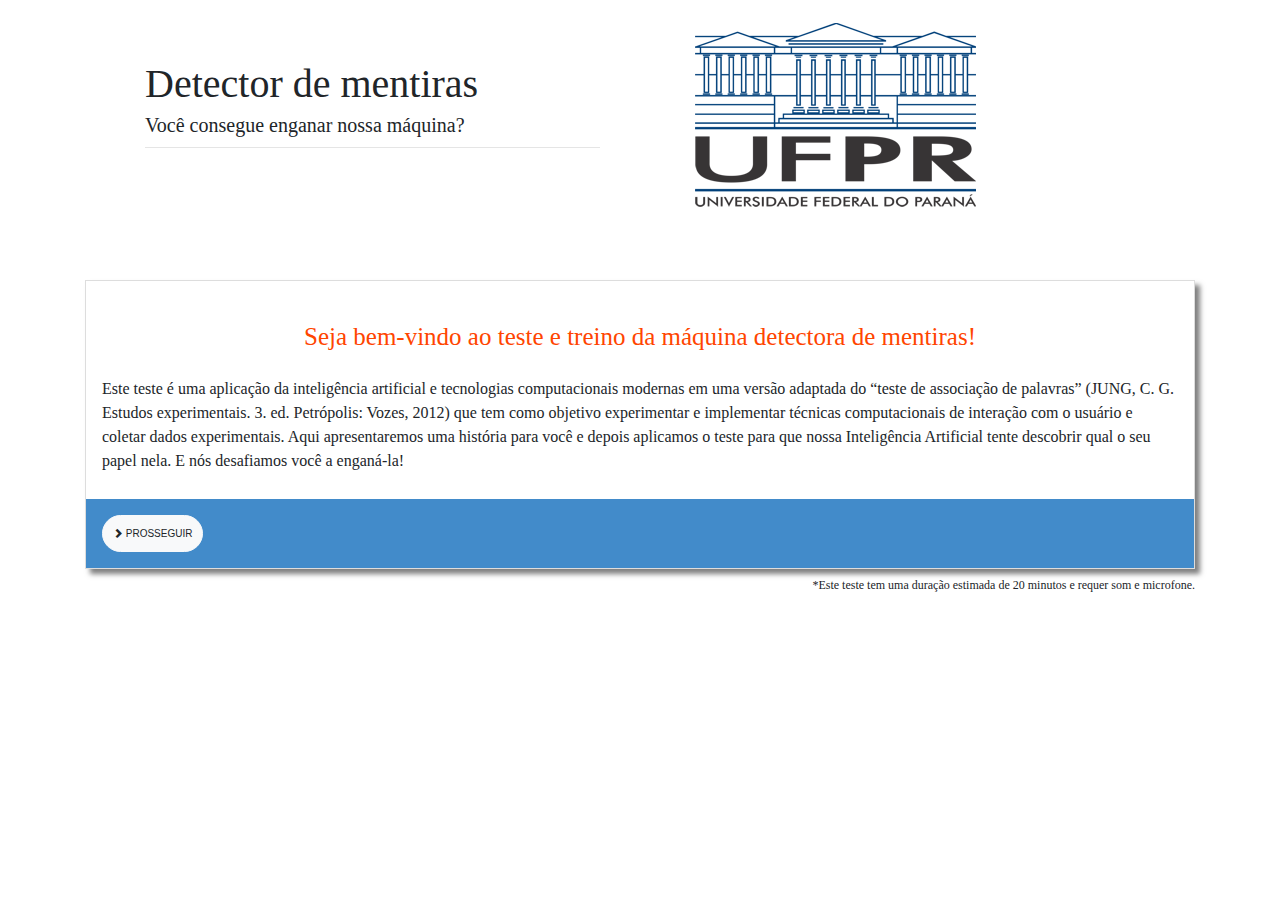
<file: WebContent/index.html>
﻿<!DOCTYPE html>

<html>

<head>
<meta charset="UTF-8">
<link href="css/carregamento.css" rel="stylesheet">
<link href="css/bootstrap/css/bootstrap.min.css" rel="stylesheet">
<link href="css/principal.css" rel="stylesheet">
<link rel="stylesheet" type="text/css"
	href="css/bootstrap-4/bootstrap.css"></link>
<title>Detector de Mentiras</title>
</head>

<body>
	<div class="container">
		<div class='greetings flex-container'>
			<div class='title midFlex'>
				<h1>Detector de mentiras</h1>
				<h2>Você consegue enganar nossa máquina?</h2>
				<hr>
			</div>
			<div class='midFlex'>
				<img alt="detector-de-imagens" src="imagens/logo_ufpr.png">
			</div>
		</div>
		<div class='explanation'>
			<!-- 			<h1 style='margin-top: 1em; text-align: center; color: #FF4500;'> -->
			<!-- 				Seja bem-vindo ao teste e treino da máquina detectora de mentiras! -->
			<!-- 			</h1> -->
			<!-- 			<p class='hover' > -->
			<!-- 				Receba nossas boas vindas ao teste e treino da máquina  -->
			<!-- 				detectora de mentiras desenvolvida por estudantes da Universidade Federal do Paraná, -->
			<!-- 				feita com técnicas de inteligência artificial e aprendizado de máquina. -->
			<!-- 			</p> -->
			<!-- 			<hr style='border-color: #212529;' > -->
			<br />
			<div class='cartao information'>
				<div class='content'>
					<h1
						style='margin-top: 1em; margin-bottom: 1em; text-align: center; color: #FF4500;'>
						Seja bem-vindo ao teste e treino da máquina detectora de mentiras!
					</h1>
					<p>Este teste é uma aplicação da inteligência artificial e
						tecnologias computacionais modernas em uma versão adaptada do
						“teste de associação de palavras” (JUNG, C. G. Estudos
						experimentais. 3. ed. Petrópolis: Vozes, 2012) que tem como
						objetivo experimentar e implementar técnicas computacionais de
						interação com o usuário e coletar dados experimentais. Aqui
						apresentaremos uma história para você e depois aplicamos o teste
						para que nossa Inteligência Artificial tente descobrir qual o seu
						papel nela. E nós desafiamos você a enganá-la!</p>
				</div>
				<div class='footer flex-container'>
					<div style='align-self: flex-end;' >
						<a href="termos.html"
							class="btn btn-light btn-xl js-scroll-trigger prosseguir"> <span
							class="glyphicon glyphicon-chevron-right"></span> PROSSEGUIR
						</a>
					</div>
				</div>
			</div>
				<p style='font-size: 0.6em; text-align: right;' >*Este teste tem uma duração estimada de 20 minutos e requer
					som e microfone.</p>
		</div>

	</div>

	<br />
	<script>
		var is_chrome = navigator.userAgent.toLowerCase().indexOf('chrome') > -1;
		if (!is_chrome)
			do {
				alert("É necessário utilizar o navegador Chrome.");
				alert("Por favor, utilize outro navegador.");
			} while (!is_chrome);
	</script>
</body>
</html>
</file>
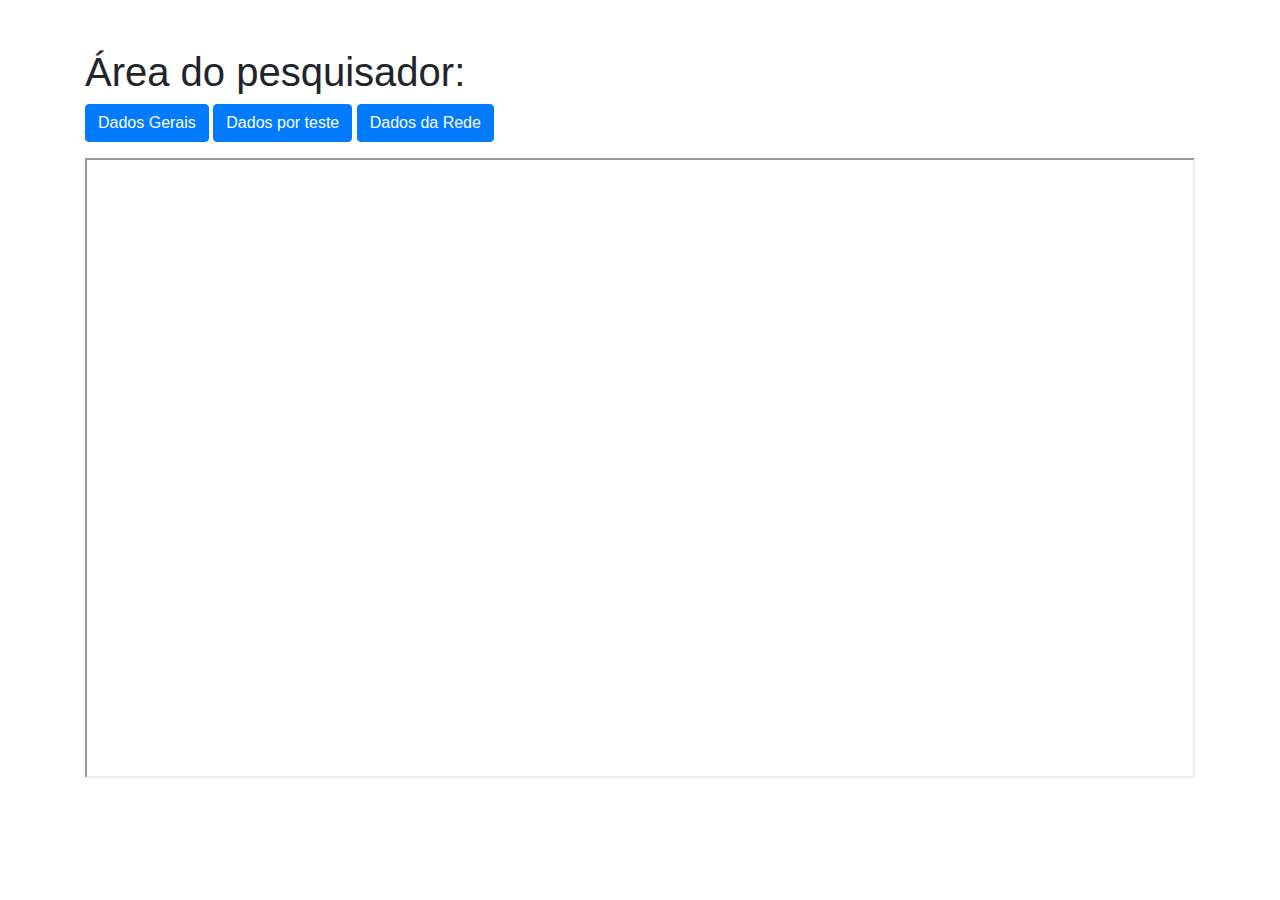
<file: WebContent/areaPesquisador.html>
﻿<!DOCTYPE html>
<html>
<head>
	<meta charset="UTF-8">
	<link rel="stylesheet" type="text/css" href="css/bootstrap-4/bootstrap.css"></link>
	<script src="https://ajax.googleapis.com/ajax/libs/jquery/3.3.1/jquery.min.js"></script>
	<script src="css/bootstrap-4/bootstrap.js"></script>
	<title>Detector de Mentiras</title>
</head>

<body>
	
	<div class="container">
	<br/>
	<br/>
	<h1>Área do pesquisador: </h1>
	<div class="form-group">
		<button class="btn btn-primary" onclick ="funcao('https://detectormentiras.shinyapps.io/total')">Dados Gerais</button>
		<button class="btn btn-primary" onclick ="funcao('https://detectormentiras.shinyapps.io/teste')">Dados por teste</button>
		<button class="btn btn-primary" onclick ="funcao('https://detectormentiras.shinyapps.io/rede')">Dados da Rede</button>
	</div>
	
	<iframe src="" id="frame" width="100%" height="620px" ></iframe> 

</body>
<script>
	function funcao(url){
		document.getElementById("frame").src= url;
	}
</script>
</html>
</file>
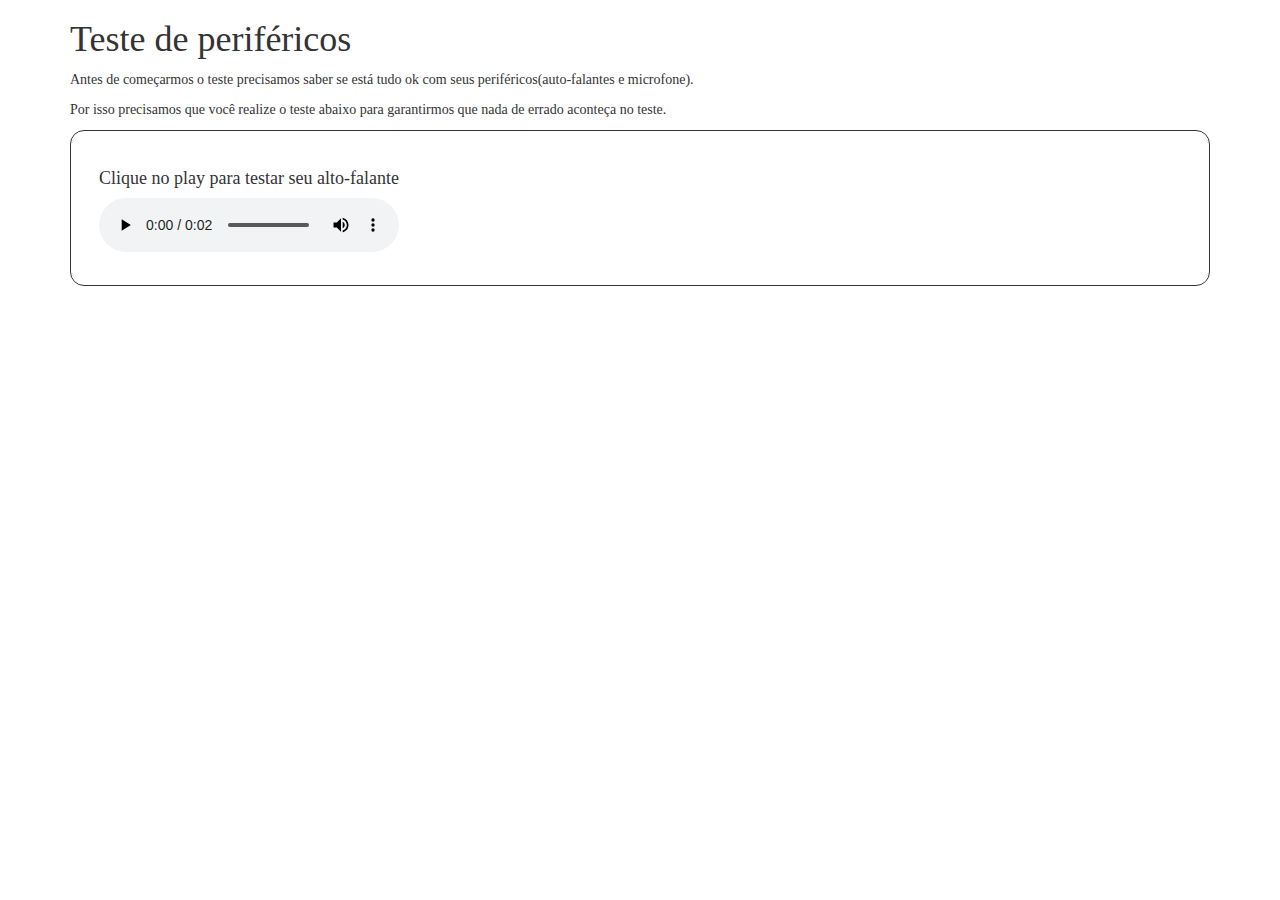
<file: WebContent/calibragem.html>
﻿<!DOCTYPE html>

<html>
<head>
<title>Detector de mentiras</title>
<meta charset="UTF-8">
<meta name="viewport" content="width=device-width, initial-scale=1.0">
<style>
.field {
	width: 100%;
}

.label {
	width: 100%;
}

label {
	/*background: green;*/
	border-bottom-color: green;
	border-radius: 1em;
	width: 100%;
	padding: 1em;
}

#resultRecording {
	width: 90%;
	border-radius: 1em;
	padding: 1em;
}
</style>
<link href="css/carregamento.css" rel="stylesheet">
<link href="css/bootstrap/css/bootstrap.min.css" rel="stylesheet">
<link href="css/principal.css" rel="stylesheet">
<script src='js/SpeechRecognition/Lib/jquery.min.js' type='text/javascript'></script>
<script src='css/bootstrap/js/bootstrap.min.js' type='text/javascript'></script>
<script src='js/SpeechRecognition/DateTime.js' type='text/javascript'></script>
<script src='js/SpeechRecognition/SpeechApi.js' type='text/javascript'></script>
<script src='js/SpeechRecognition/Sender.js' type='text/javascript'></script>
<script src='js/SpeechRecognition/MounterAudios.js' type='text/javascript'></script>
<script src='js/SpeechRecognition/Speech.js' type='text/javascript'></script>
<script src='js/SpeechRecognition/geral.js' type='text/javascript'></script>
</head>
<body>

	
	<div id='fundoVideo' class='fundo' style='display: none;' >
		<div id='video'  >
			<video id='videoEstoria' controls onended='javascript:iniciarPalavras();' >
				<source id='sourceEstoria' src='' ></source>
			</video>
		</div>
	</div>

	<div class='container' id='containerPrincipal' >

		<div id='testePerifericos'>

			<!-- Modal -->
			<div class="modal fade" id="redirecionamento" role="dialog">
				<div class="modal-dialog">

					<!-- Conteúdo da modal de redireciomento-->
					<div class="modal-content">
						<div class="modal-header">
							<button type="button" style='color: red;' class="close" data-dismiss="modal">&times;</button>
							<h4 class="modal-title"><span class="glyphicon glyphicon-ok" style='margin-right: 1em; color: green; font-size: 1.3em;' ></span>Perfeito!!!</h4>
						</div>
						<div class="modal-body">
							<p>Seus periféricos estão funcionando corretamente. Você será direcionado para as
							 instruções do detector clicando em ok</p>
						</div>
						<div class="modal-footer">
							<button type="button" class="btn btn-default" style='color: green;'
								data-dismiss="modal"
								onclick='javascript: redirecionarParaDetector();'>OK</button>
						</div>
					</div>

				</div>
			</div>


			<div>
				<h1>Teste de periféricos</h1>
				<p>Antes de começarmos o teste precisamos saber se está tudo ok
					com seus periféricos(auto-falantes e microfone).</p>
				<p>Por isso precisamos que você realize o teste abaixo para
					garantirmos que nada de errado aconteça no teste.</p>
			</div>
			<div>
				<div class='periferico' id='perifericoAutoFalante'>
					<h4>Clique no play para testar seu alto-falante</h4>
					<audio id='audioDeTeste' controls
						onended='javascript:onEndedTesteAudio();'>
						<source src="audios/cabelo.mp3">
					</audio>
					<div id='responseAudio' style='display: none;'>
						<p>Entendeu o que foi dito?</p>
						<a onclick='onOkAudio();'> <span
							style='font-size: 2em; color: green; margin-right: 1em;'
							class="glyphicon glyphicon-thumbs-up"></span>
						</a>
						<a onclick='onNonOkAudio();'> <span
							style='font-size: 2em; color: red;'
							class="glyphicon glyphicon-thumbs-down"> </span>
						</a>
					</div>
					<div class='expansible' id='dicasAudioPeriferico' style='display: none; margin-top: 30px;' onclick='expansible(this, $("#solucoes"))'>
						<div class='expansible-header'>
							<p style='display: flex;' ><span class="glyphicon glyphicon-volume-off" style='display: block; margin-right: 1em; color: red; font-size: 1.3em;' ></span>Possíveis soluções para seu problema</p>
						</div>
						<div id='solucoes' class='expansible-content' >
							<ul > <!-- class='list-group' > -->
	  							<li>Verifique o volume do seu computador</li>
							</ul>
						</div>
					</div>
				</div>
				<div class='periferico' id='perifericoMicrofone' style='display: none'>
					<h3>Teste de microfone</h3>
					<p>Agora vamos testar a entrada de som. Clique no play e fale
						em tom audível a mesma palavra que você ouviu no teste de
						auto-falante
					</p>
					<div class='flex-container' >
						<div>
							<button type="button" class="btn btn-default btn-sm" onclick='javascript:testarMicrofone();' style='color: green;' >
								<span class="glyphicon glyphicon-play-circle" ></span> Play
							</button>
							<button type="button" class="btn btn-default btn-sm" onclick='onHearAgain();' style='color: blue;' >
								<span class="glyphicon glyphicon-volume-up" ></span> Ouvir novamente
							</button>
						</div>
						<div  class='col-sm-2' id='imageRecordingTest' style='width: 1px; display: none; margin-right: 4px;' >
							<img style='width: 25px;' alt="recording" src="recording.gif">
						</div>
					</div>
					<div class='expansible' id='dicasMicrofonePeriferico' style='display: none; margin-top: 30px;' onclick='expansible(this, $("#solucoesMicrofone"))'>
						<div class='expansible-header'>
							<p style='display: flex;' ><span class="glyphicon glyphicon-volume-off" style='display: block; margin-right: 1em; color: red; font-size: 1.3em;' ></span>Possíveis soluções para seu problema</p>
						</div>
						<div id='solucoesMicrofone' class='expansible-content' >
							<ul>
	  							<li>Caso apareça uma mensagem de permissão para acesso ao microfone, aceite.</li>
	  							<li>Verifique a sua conexão com a internet</li>
	  							<li>Verifique o volume do seu microfone</li>
	  							<li>Aperte o play e tente novamente</li>
							</ul>
						</div>
					</div>
				</div>
			</div>
		</div>


		<!-- Modal Início do teste -->
		<div class="modal fade" id="inicioDetector" role="dialog">
			<div class="modal-dialog">

				<!-- Conteúdo da modal de início do teste-->
				<div class="modal-content">
					<div class="modal-header">
						<button type="button" style='color: red;' class="close" data-dismiss="modal">&times;</button>
						<div>
							<h4 style='display: flex;' >
								<span class="glyphicon glyphicon-exclamation-sign" style='display: block; margin-right: 1em; color: red; font-size: 1.3em;' ></span>
								Instruções para o teste
							</h4>
						</div>
					</div>
					
					<div class="modal-body">
						<h4>O teste funcionará da seguinte forma:</h4>
						<ul >
							<li>Primeiramente você assistirá a um vídeo que te introduzirá na estória</li>
	  						<li>Após o término o teste começara e você ouvirá uma palavra</li>
	  						<li>Logo após você verá o <img style='width: 15px;' alt="recording" src="recording.gif">
	  						e então você terá 5 segundos para responder a primeira palavra que lhe vêm a mente
	  						</li>
	  						<li>Responda com apenas uma palavra em tom audível e bem pronunciado</li>
	  						<li>Após a pronúncia da palavra, ou após os 5 segundos, caso você não responda, nós iremos para a 
	  						próxima palavra e o ciclo será o mesmo</li>
	  						<li>Após a primeira rodada de palavras, será iniciada a segunda e última fase, na qual você ouvirá
	  						novamente as mesmas palavras e deve tentar se lembrar de cada uma das suas respostas.</li>
						</ul>
										
						<p>Estamos prontos para iniciar o detector. Quando se sentir
							preparado respire fundo e clique em iniciar</p>
					</div>
					<div class="modal-footer">
						<button type="button" class="btn btn-default" data-dismiss="modal"
							onclick='javascript: iniciarDetector();' style='color:green;' >Iniciar</button>
					</div>
				</div>

			</div>
		</div>
		
		<div id='instrucoesTeste' class="modal-content" style='display: none;'>
			<div class="modal-header">
				<button type="button" style='color: red;' class="close" data-dismiss="modal">&times;</button>
				<h4 class="modal-title"><span class="glyphicon glyphicon-ok" style='margin-right: 1em; color: green; font-size: 1.3em;' ></span>Perfeito!!!</h4>
			</div>
			<div class="modal-body">
				<p>Seus periféricos estão funcionando corretamente. Você será direcionado para as
					instruções do detector clicando em ok</p>
			</div>
			<div class="modal-footer">
				<button type="button" class="btn btn-default"
					data-dismiss="modal"
					onclick='javascript: redirecionarParaDetector();'>OK</button>
			</div>
		</div>

		<div id='testeMentira' style='display: none;'>
			<div id='response'>
			</div>
		</div>
		<div id='imageRecording' style='width: 100px; display: none; margin-left: -50px; margin-top: -50px;' >
			<img style='width: 100%;' alt="recording" src="recording.gif">
		</div>
		<div id='loaderResponse' style='display: none; width: 80px; margin-left: -40px; margin-top: -40px;'>
			<div class="loader"></div>
			<div id='mensagemLoaderResponse' ><spam>Por favor aguarde. Estamos analisando suas respostas e logo chegaremos a um veredito final.</spam></div>
		</div>
<!-- 		<div id='mensagemLoaderResponse' style='display: none;' ><spam>Por favor aguarde. Estamos analisando suas respostas e logo chegaremos a um veredito final.</spam></div> -->

	</div>
	
	<div id='resultado' style='display: none;'>
		<h4 id='strResult'></h4>
	</div>
	
	

	<!-- Modal de erros -->
	<div class="modal fade error" id="modalError" role="dialog">
		<div class="modal-dialog">
			<!-- Conteúdo da modal de início do teste-->
			<div class="modal-content">
				<div class="modal-header">
					<button type="button" style='color: red;' class="close" data-dismiss="modal">&times;</button>
						<h4 class="modal-title" id='titleError' ></h4>
				</div>
				<div class="modal-body" id='messageError' >
				</div>
				<div class="modal-footer" id='footerError' style='display: block;' >
				</div>
			</div>

		</div>
	</div>



</body>
</html>
</file>
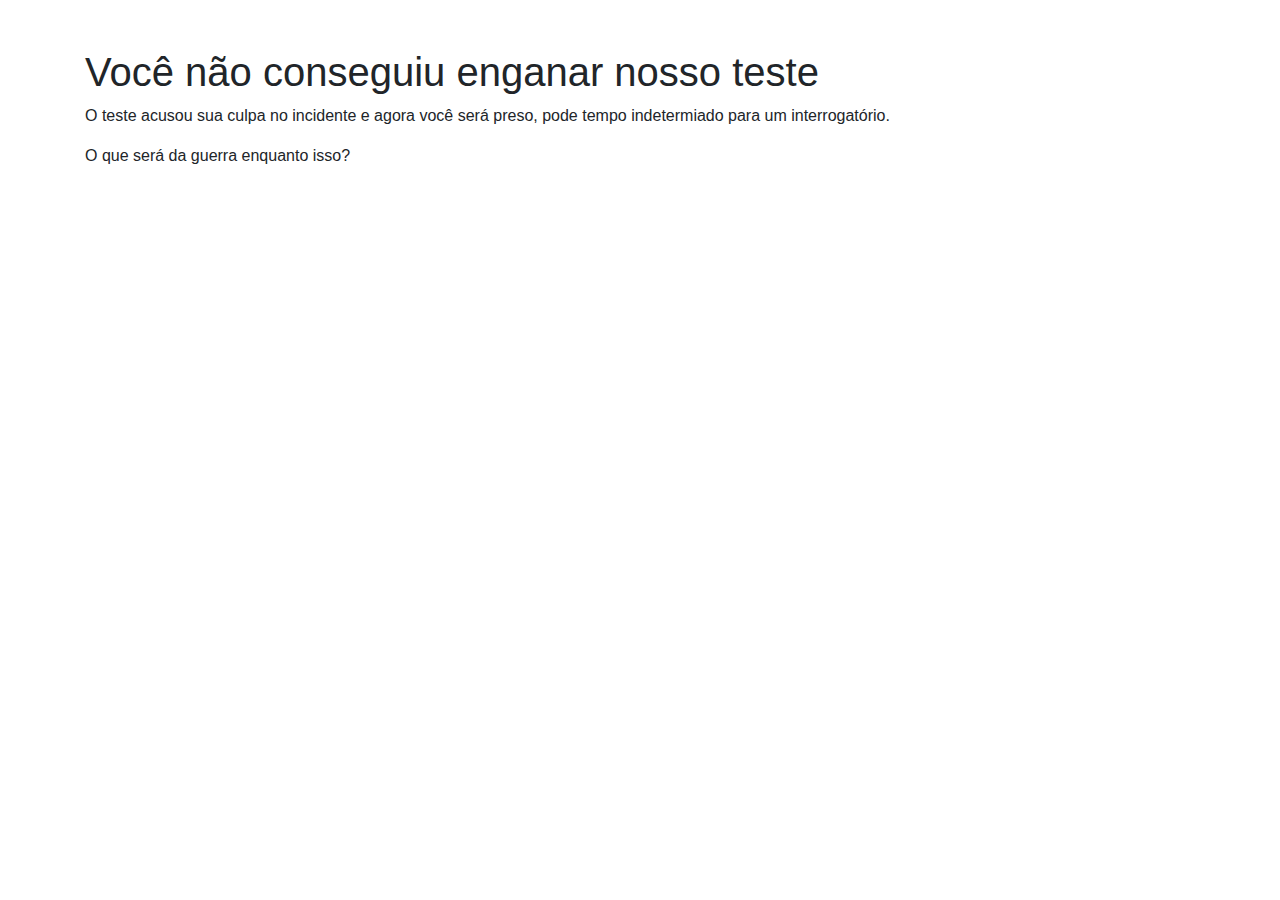
<file: WebContent/espiao.html>
﻿<!DOCTYPE html>
<html>
<head>
	<meta charset="UTF-8">
	<link rel="stylesheet" type="text/css" href="css/bootstrap-4/bootstrap.css"></link>
	<title>Detector de Mentiras</title>
</head>

<body>
	<br/>
	<br/>	
	<div class="container">

		<h1>Você não conseguiu enganar nosso teste</h1>
		<p>
			O teste acusou sua culpa no incidente e agora você será preso,
			pode tempo indetermiado para um interrogatório.
		</p>
		<p>
			O que será da guerra enquanto isso?
		</p>
	</div>
</body>
</html>
</file>
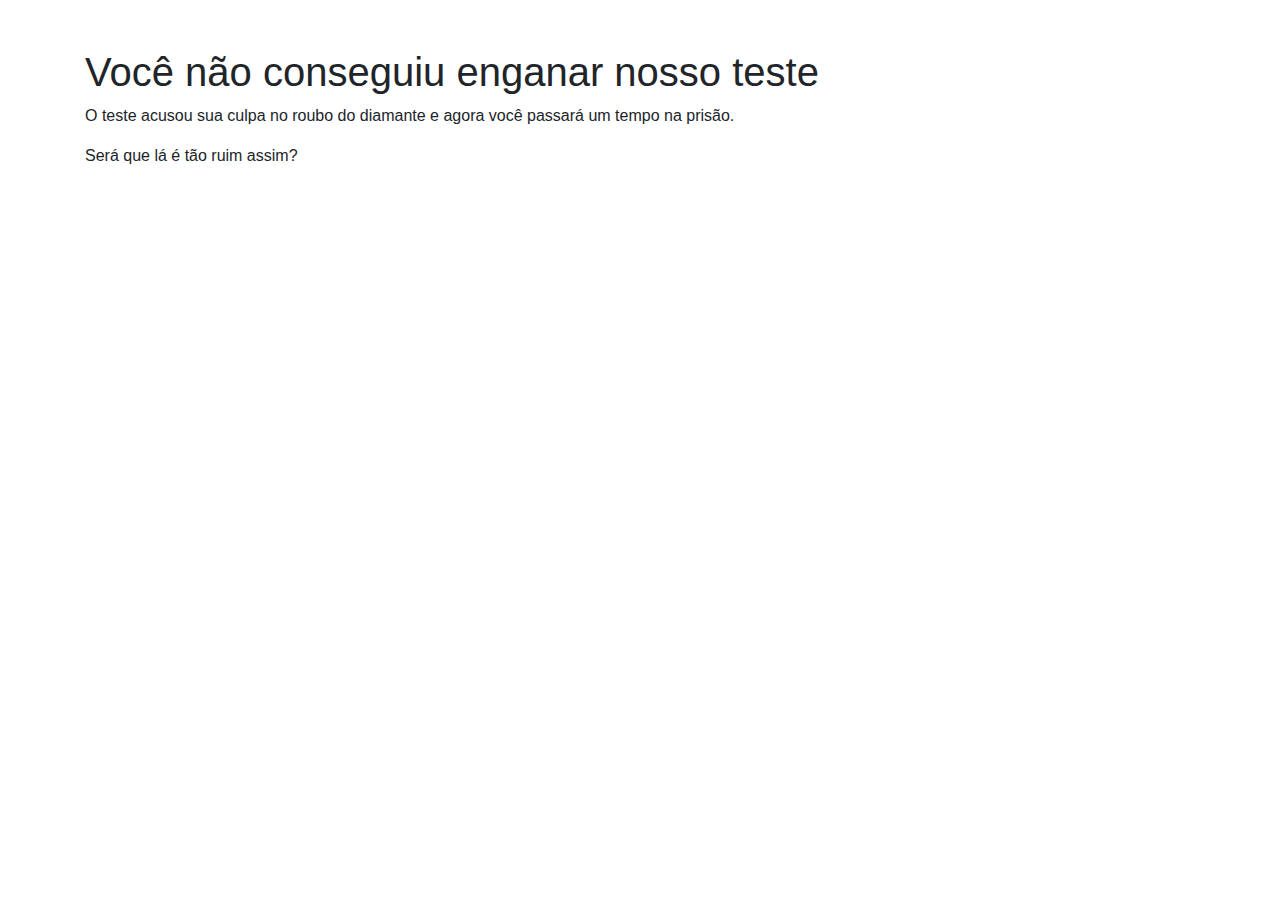
<file: WebContent/ladrao.html>
﻿<!DOCTYPE html>
<html>
<head>
	<meta charset="UTF-8">
	<link rel="stylesheet" type="text/css" href="css/bootstrap-4/bootstrap.css"></link>
	<title>Detector de Mentiras</title>
</head>

<body>
	<br/>
	<br/>	
	<div class="container">
		<h1>Você não conseguiu enganar nosso teste</h1>
		<p>
			O teste acusou sua culpa no roubo do diamante e 
			agora você passará um tempo na prisão.
		</p>
		<p>
			Será que lá é tão ruim assim?
		</p>
	</div>
</body>
</html>
</file>
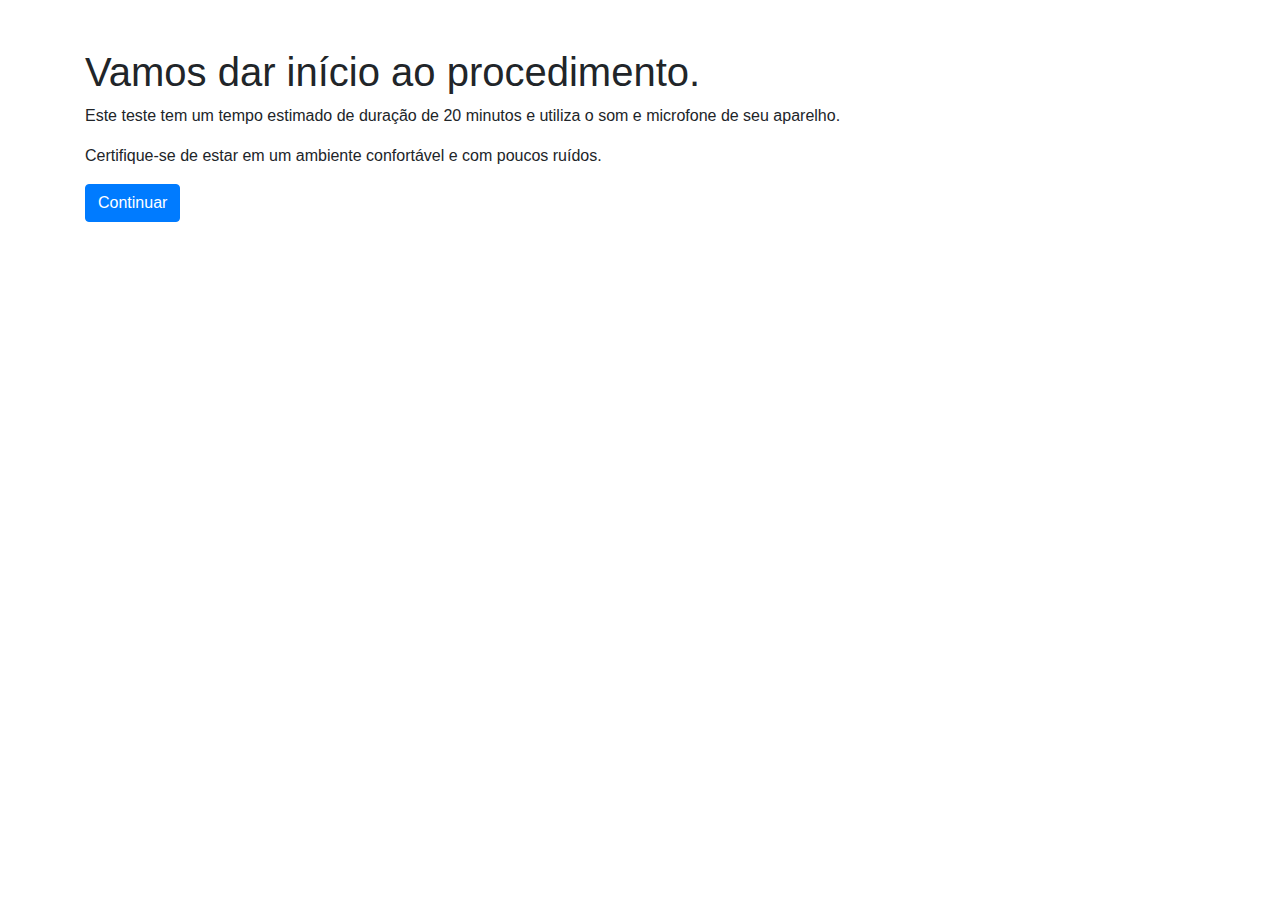
<file: WebContent/orientacoes.html>
﻿<!DOCTYPE html>
<html>
<head>
	<meta charset="UTF-8">
	<link rel="stylesheet" type="text/css" href="css/bootstrap-4/bootstrap.css"></link>
	<title>Detector de Mentiras</title>
</head>

<body>
	<br><br>
	<div class="container">
		<h1>Vamos dar início ao procedimento.</h1>
		<p>Este teste tem um tempo estimado de duração de 20 minutos e utiliza o som e microfone de seu aparelho.</p>
		<p>Certifique-se de estar em um ambiente confortável e com poucos ruídos.</p>
		<a href="orientacoes2.html" class="btn btn-primary">Continuar</a>
	</div>

</body>
</html>
</file>
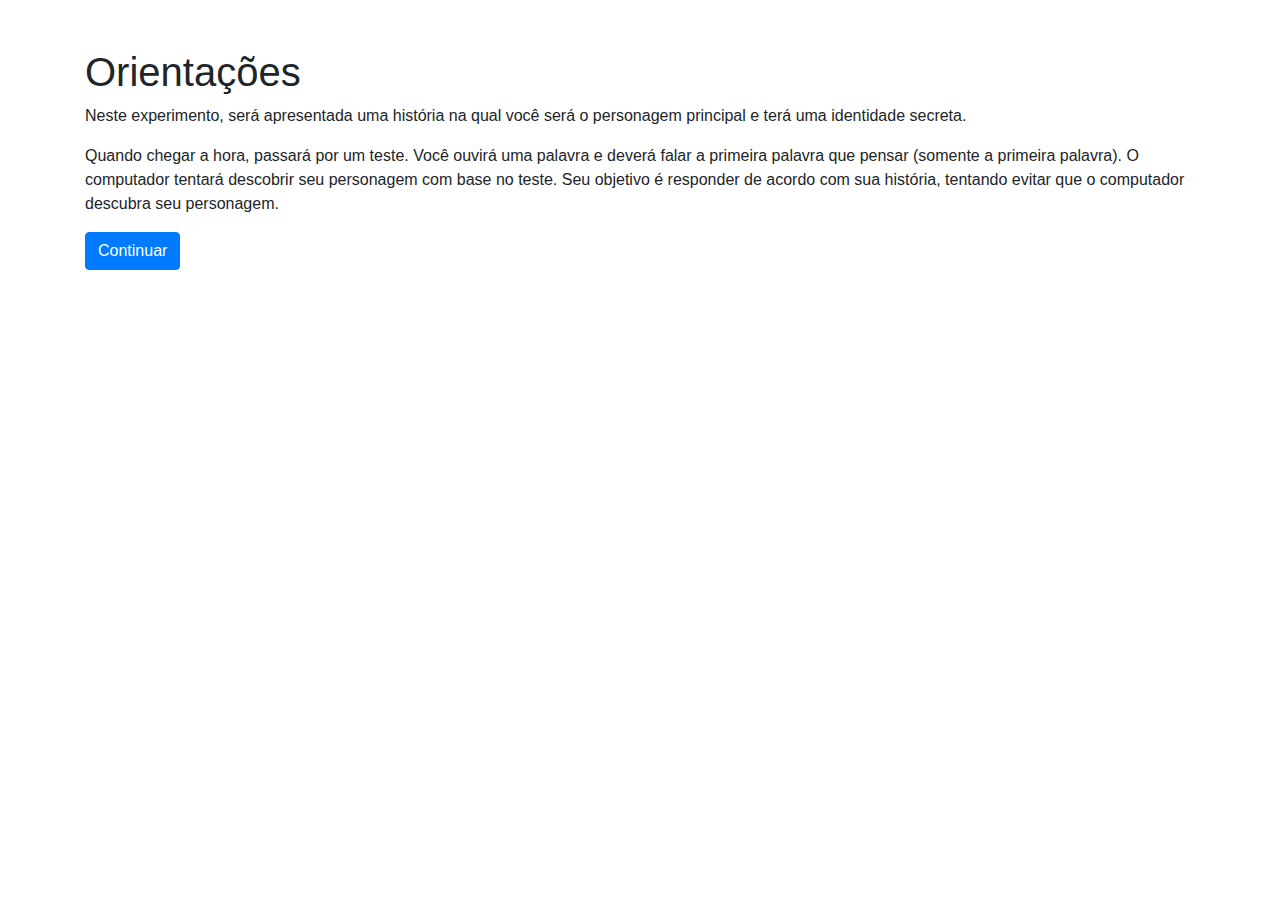
<file: WebContent/orientacoes2.html>
﻿<!DOCTYPE html>
<html>

<head>
	<meta charset="UTF-8">
	<link rel="stylesheet" type="text/css" href="css/bootstrap-4/bootstrap.css"></link>
	<title>Detector de Mentiras</title>
</head>

<body>
	<br/>
	<br/>
	<div class="container">
	
		<h1>Orientações</h1>
		<p>
			Neste experimento, será apresentada uma história 
			na qual você será o personagem principal e terá uma identidade secreta.
		</p>
		<p>
			Quando chegar a hora, passará por um teste. Você ouvirá uma palavra e deverá 
			falar a primeira palavra que pensar (somente a primeira palavra). O computador
			tentará descobrir seu personagem com base no teste. Seu objetivo é responder 
			de acordo com sua história, tentando evitar	que o computador descubra seu personagem.
		</p>
		
		<div class="form-group">
			<a class="btn btn-primary" href="orientacoes3.html">Continuar</a>
		</div>
	</div>
</body>
</html>
</file>
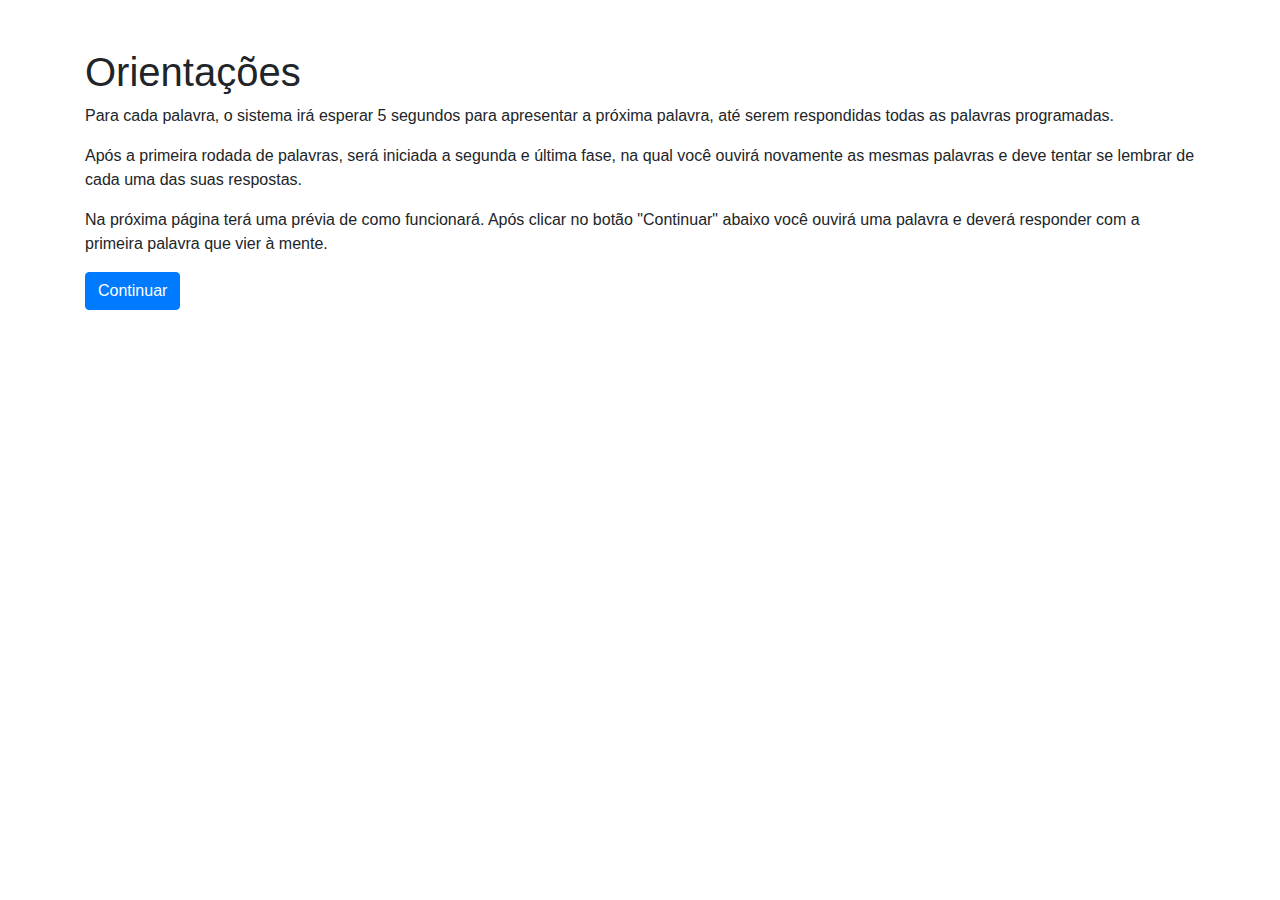
<file: WebContent/orientacoes3.html>
﻿<!DOCTYPE html>

<html>

<head>
	<meta charset="UTF-8">
	<link rel="stylesheet" type="text/css" href="css/bootstrap-4/bootstrap.css"></link>
	<title>Detector de Mentiras</title>
</head>

<body>
	<br/>
	<br/>
	<div class="container">
		
		<h1>Orientações</h1>
		  <p>
			Para cada palavra, o sistema irá esperar 5 segundos para 
			apresentar a próxima palavra, até serem respondidas todas 
			as palavras programadas.
		</p>
		<p>
			Após a primeira rodada de palavras, será iniciada a segunda e última fase, 
			na qual você ouvirá novamente as mesmas palavras e 
			deve tentar se lembrar de cada uma das suas respostas.
		</p>
		<p>
			Na próxima página terá uma prévia de como funcionará. Após clicar no botão 
			"Continuar" abaixo você ouvirá uma palavra e deverá responder com a primeira palavra 
			que vier à mente.
		</p>
		<a  class="btn btn-primary" href="calibragem.html">Continuar</a>
	</div>
</body>
</html>
</file>
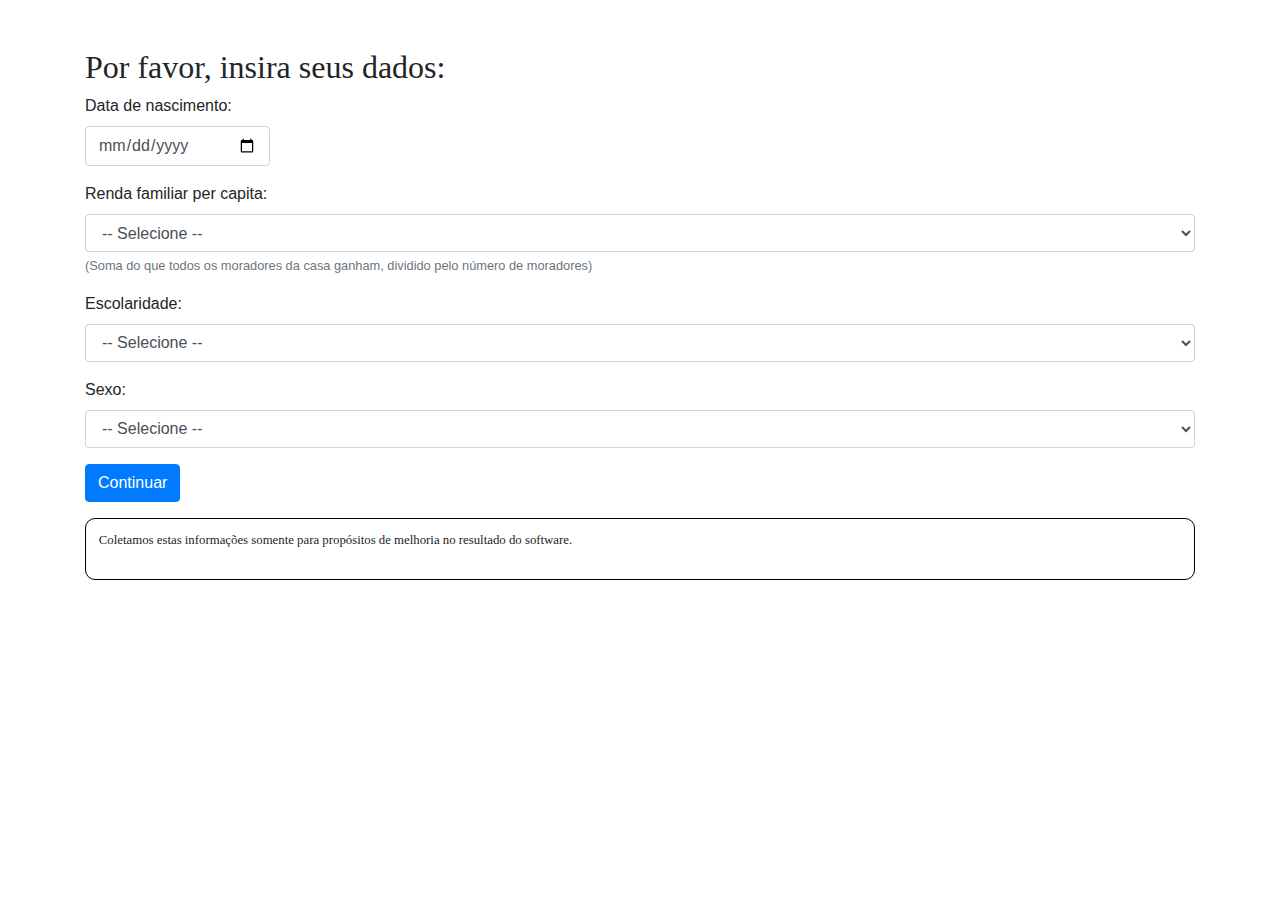
<file: WebContent/pessoas.html>
﻿<!DOCTYPE html>
<html>

<head>
	<meta charset="UTF-8">
	<link href="css/carregamento.css" rel="stylesheet">
<!-- 	<link href="css/bootstrap/css/bootstrap.min.css" rel="stylesheet"> -->
	<link href="css/principal.css" rel="stylesheet">
	<link rel="stylesheet" type="text/css" href="css/bootstrap-4/bootstrap.css"></link>
	<script src="https://ajax.googleapis.com/ajax/libs/jquery/3.3.1/jquery.min.js"></script>
	<script src="css/bootstrap-4/bootstrap.js"></script>
	<title>Detector de Mentiras</title>
</head>

<body>
	
	<div class="container">
	<br/>
	<br/>
	<h2>Por favor, insira seus dados: </h2>

	<form method="POST" action="pessoas">
		<div class="form-group">
			<label for="dataNascimento">Data de nascimento:</label> 
			<input type="date" id="dataNascimento" name="dataNascimento" class="form-control col-md-2" required="required">
		</div>
		<div class="form-group">
			<label for="idSocioeconomico">Renda familiar per capita:</label>
			<select id="idSocioeconomico" name="idSocioeconomico" class="form-control" required="required"> 
				<option  value=""> -- Selecione -- </option> 
				<option value="1">até 1 salario mínimo</option> 
				<option value="2">de 1 a 2 salários mínimos</option> 
				<option value="3">de 2 a 3 salários mínimos</option> 
				<option value="4">de 3 a 4 salários mínimos</option> 
				<option value="5">de 4 a 5 salários mínimos</option> 
				<option value="6">de 5 a 6 salários mínimos</option> 
				<option value="7">de 6 a 7 salários mínimos</option> 
				<option value="8">de 7 a 8 salários mínimos</option> 
				<option value="9">de 8 a 9 salários mínimos</option> 
				<option value="10">de 9 ou mais salários mínimos</option> 
			</select>
			<small id="idSocioeconomicoHelp" class="form-text text-muted">(Soma do que todos os moradores da casa ganham, dividido pelo número de moradores)</small>
		</div>

		<div class="form-group">
			<label for="idEscolaridade">Escolaridade:</label>
			<select id="idEscolaridade" name="idEscolaridade" class="form-control" required="required"> 
				<option  value=""> -- Selecione -- </option> 
				<option value="1">Sem estudo formal</option> 
				<option value="2">Fundamental incompleto</option> 
				<option value="3">Fundamental completo</option> 
				<option value="4">Médio incompleto</option> 
				<option value="5">Médio completo</option> 
				<option value="6">Superior incompleto</option> 
				<option value="7">Superior completo</option> 
				<option value="8">Pós graduação</option> 
			</select>
		</div>

		<div class="form-group">
			<label for="idSexo">Sexo:</label> 
			<select name="idSexo" id="idSexo" class="form-control" required="required"> 
				<option value=""> -- Selecione -- </option> 
				<option value="1">Masculino</option> 
				<option value="2">Feminino</option> 
				<option value="3">Outros/Prefiro não declarar</option> 
			</select>
		</div>

		<div class="form-group">
			<input type="submit"  class="btn btn-primary" name="enviar" value="Continuar" />
		</div>
	</form>
	
	<div class='caixaTexto' >
		<p>Coletamos estas informações somente para propósitos de melhoria no resultado do software.</p>
	
	</div>

	</div>
	
</body>

</html>
</file>
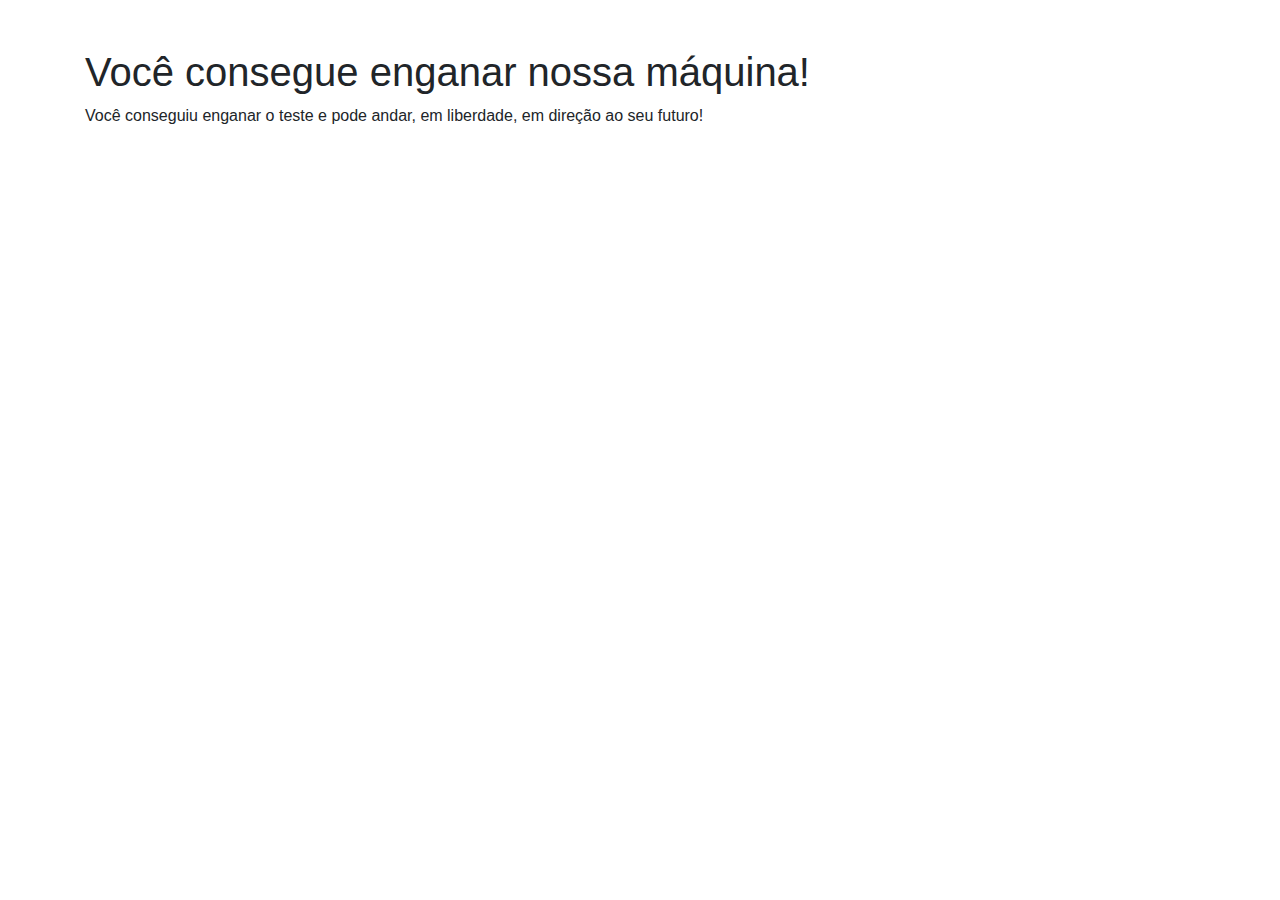
<file: WebContent/resultadoBom.html>
﻿<!DOCTYPE html>
<html>
<head>
	<meta charset="UTF-8">
	<link rel="stylesheet" type="text/css" href="css/bootstrap-4/bootstrap.css"></link>
	<script src="https://ajax.googleapis.com/ajax/libs/jquery/3.3.1/jquery.min.js"></script>
	<script src="css/bootstrap-4/bootstrap.js"></script>
	<title>Detector de Mentiras</title>
</head>

<body>
	
	<div class="container">
		<br/>
		<br/>
		<h1>Você consegue enganar nossa máquina!</h1>
		<p>Você conseguiu enganar o teste e pode andar, em liberdade, em direção ao seu futuro!</p>
	</div>

</body>
</html>
</file>
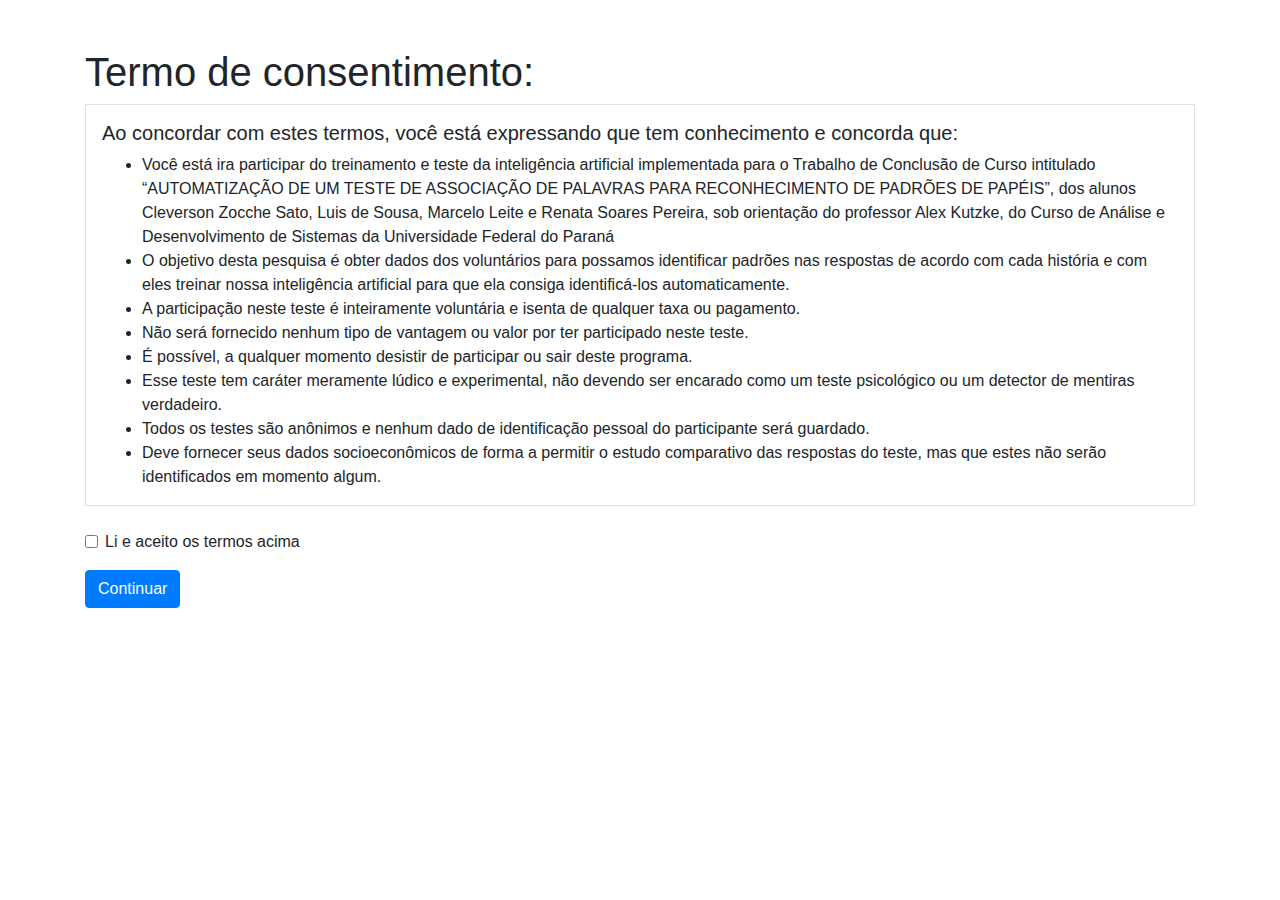
<file: WebContent/termos.html>
<!DOCTYPE html>
<html>
<head>
	<meta charset="UTF-8">
	<link rel="stylesheet" type="text/css" href="css/bootstrap-4/bootstrap.css"></link>
	<title>Detector de Mentiras</title>
</head>

<body>
	<br/>
	<br/>
	<div class="container">
		<h1>
			Termo de consentimento:
		</h1>
		
		<div  class="border">
			<blockquote class="m-3">
				<h5>Ao concordar com estes termos, você está expressando que tem conhecimento e concorda que:</h5>
				<ul>
					<li>Você está ira participar do treinamento e teste da inteligência artificial implementada para o Trabalho de Conclusão de Curso intitulado “AUTOMATIZAÇÃO DE UM TESTE DE ASSOCIAÇÃO DE PALAVRAS PARA RECONHECIMENTO DE PADRÕES DE PAPÉIS”, dos alunos Cleverson Zocche Sato, Luis de Sousa, Marcelo Leite e Renata Soares Pereira, sob orientação do professor Alex Kutzke, do Curso de Análise e Desenvolvimento de Sistemas da Universidade  Federal do Paraná</li>
					<li>O objetivo desta pesquisa é obter dados dos voluntários para possamos identificar padrões nas respostas de acordo com cada história e  com eles treinar nossa inteligência artificial para que ela consiga identificá-los automaticamente.</li>
					<li>A participação neste teste é inteiramente voluntária e isenta de qualquer taxa ou pagamento.</li>
					<li>Não será fornecido nenhum tipo de vantagem ou valor por ter participado neste teste.</li>
					<li>É possível, a qualquer momento desistir de participar ou sair deste programa.</li>
					<li>Esse teste tem caráter meramente lúdico e experimental, não devendo ser encarado como um teste psicológico ou um detector de mentiras verdadeiro.</li>
					<li>Todos os testes são anônimos e nenhum dado de identificação pessoal do participante será guardado.</li>
					<li>Deve fornecer seus dados socioeconômicos de forma a permitir o estudo comparativo das respostas do teste, mas que estes não serão identificados em momento algum.</li>
				</ul>
			</blockquote>
		</div>
		<br/>
		<form action="pessoas.html" >
			<div class="form-group form-check">
				<input type="checkbox" class="form-check-input" name="aceito" id="aceito" required="required"> 
				 <label class="form-check-label" for="aceito">Li e aceito os termos acima</label>
			</div>
			<button class="btn btn-primary" type="submit" id="continuar">Continuar</button>
		</form>
	</div>
	<br/>
</body>
</html>
</file>
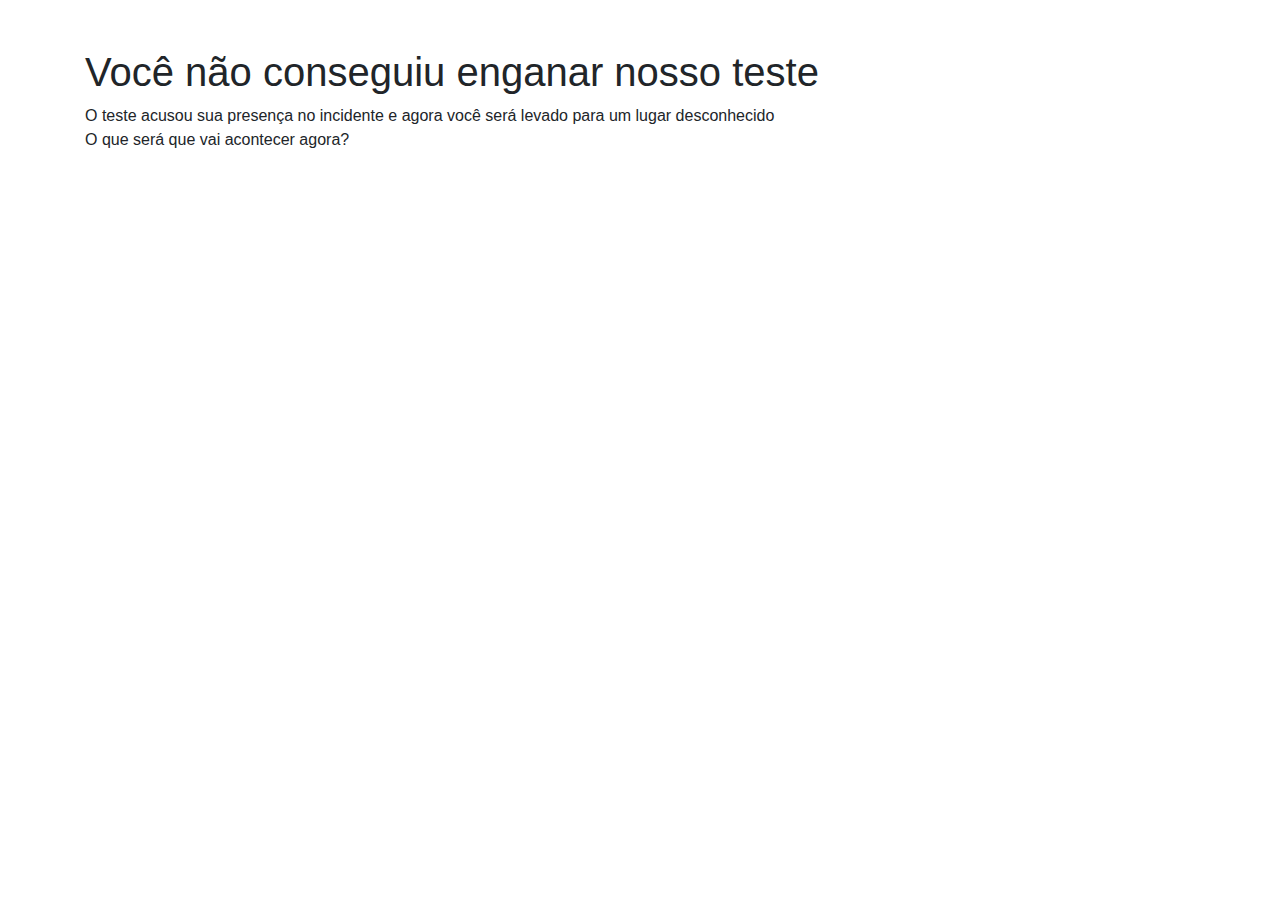
<file: WebContent/testemunha.html>
﻿<!DOCTYPE html>
<html>
<head>
	<meta charset="UTF-8">
	<link rel="stylesheet" type="text/css" href="css/bootstrap-4/bootstrap.css"></link>
	<script src="https://ajax.googleapis.com/ajax/libs/jquery/3.3.1/jquery.min.js"></script>
	<script src="css/bootstrap-4/bootstrap.js"></script>
	<title>Detector de Mentiras</title>
</head>

<body>
	
	<div class="container">
		<br/>
		<br/>
		<h1>Você não conseguiu enganar nosso teste</h1>
		<p>O teste acusou sua presença no incidente e agora você será levado para um lugar desconhecido </br>
		O que será que vai acontecer agora?</p>
		
	</div>
</body>
</html>
</file>
<file: WebContent/css/carregamento.css>
@font-face {
	font-family : modsans;
	src : url('fonts/modern_sans_light.otf');
}

@font-face {
	font-family : jonah;
	src : url('fonts/Jonah-Regular.ttf');
}

@font-face {
	font-family : caviardreams;
	src : url('fonts/caviardreams.ttf';)
}

p, h1, h2, h3, h4, h5, h6 {
    font-family: caviardreams !important;
}
</file>
<file: WebContent/css/principal.css>
.periferico {
	padding: 2em;
	border: 1px solid;
	border-radius: 1em;
	margin-bottom: 1em;
}

.greetings {
/* 	background-color: #428bca; */
/* 	color: white; */
	padding: 2em;
}

.greetings .title {
	padding: 4em;
}

.title h1 {
	font-size: 4em;
}

.explanation {
	padding: 1em 0 0 0;
	font-size: 2em;
}

.flex-container {
	display: flex;
}

.flex-container .midFlex {
	width: 50%;
}

.error.modal .modal-content .modal-header {
	color: red;
}

.expansible {
	border: 1.4px solid #ddd;
}

html,body{
    width: 100%;
    height:100%;
}

p.hover:hover{
	background-color: #f8f9fa;
}

.fundo {
	position: relative;
	width: 100%;
/* 	height: 100%; */
	background-color: rgba(0, 0, 0, 0.8);
}

#video {
	position: relative;
	left: 8%;
	top: 8%;
	width: 92%;
	
}

#videoEstoria {
	display: block;
	position: relative;
	width: 92%;
}

.cartao {
	padding: 0;
	border: 1px solid #ddd;
	box-shadow: 5px 5px 5px rgba(0,0,0,0.5);
	margin-bottom: 7px;
}

.cartao .content {
	padding: 1em;
	background-color: #ffffff;
}

.cartao .footer {
	padding: 1em;
	background-color: #428bca;
}

.cartao.information {
	font-size: 0.8em;
}

video {
/*     object-fit: contain; */
}

#video {
/*     position: fixed; */
/*     right: 0; */
/*     bottom: 0; */
/*     width: 100%; */
/*     background: url(polina.jpg) no-repeat; */
/*     background-size: cover; */
}

.expansible .expansible-header {
	font-size: 1.2em;
	padding: 0.6em 0.5em 0.2em 1em;
	border-bottom: 1px solid #ddd;
}

.expansible .expansible-content {
	padding: 0.7em 0.5em 0.2em 1em;
}

#imageRecording {
	position: absolute;
	left: 50%;
	top: 50%;
}

#loaderResponse {
	position: absolute;
	left: 50%;
	top: 50%;
}

.loader {
  border: 16px solid #f3f3f3;
  border-radius: 50%;
  border-top: 16px solid #3498db;
  width: 120px;
  height: 120px;
  -webkit-animation: spin 2s linear infinite; /* Safari */
  animation: spin 2s linear infinite;
}

/* Safari */
@-webkit-keyframes spin {
  0% { -webkit-transform: rotate(0deg); }
  100% { -webkit-transform: rotate(360deg); }
}

@keyframes spin {
  0% { transform: rotate(0deg); }
  100% { transform: rotate(360deg); }
}

.btn.prosseguir {
	padding: 1em;
	border-radius: 20px;
}

#resultado {
	font-size: 1.5em;
	padding: 1em;
	border-radius: 10px;
	border: 1px solid #000;
}

.caixaTexto {
	font-size: 0.8em;
	padding: 1em;
	border-radius: 10px;
	border: 1px solid #000;
}
</file>
